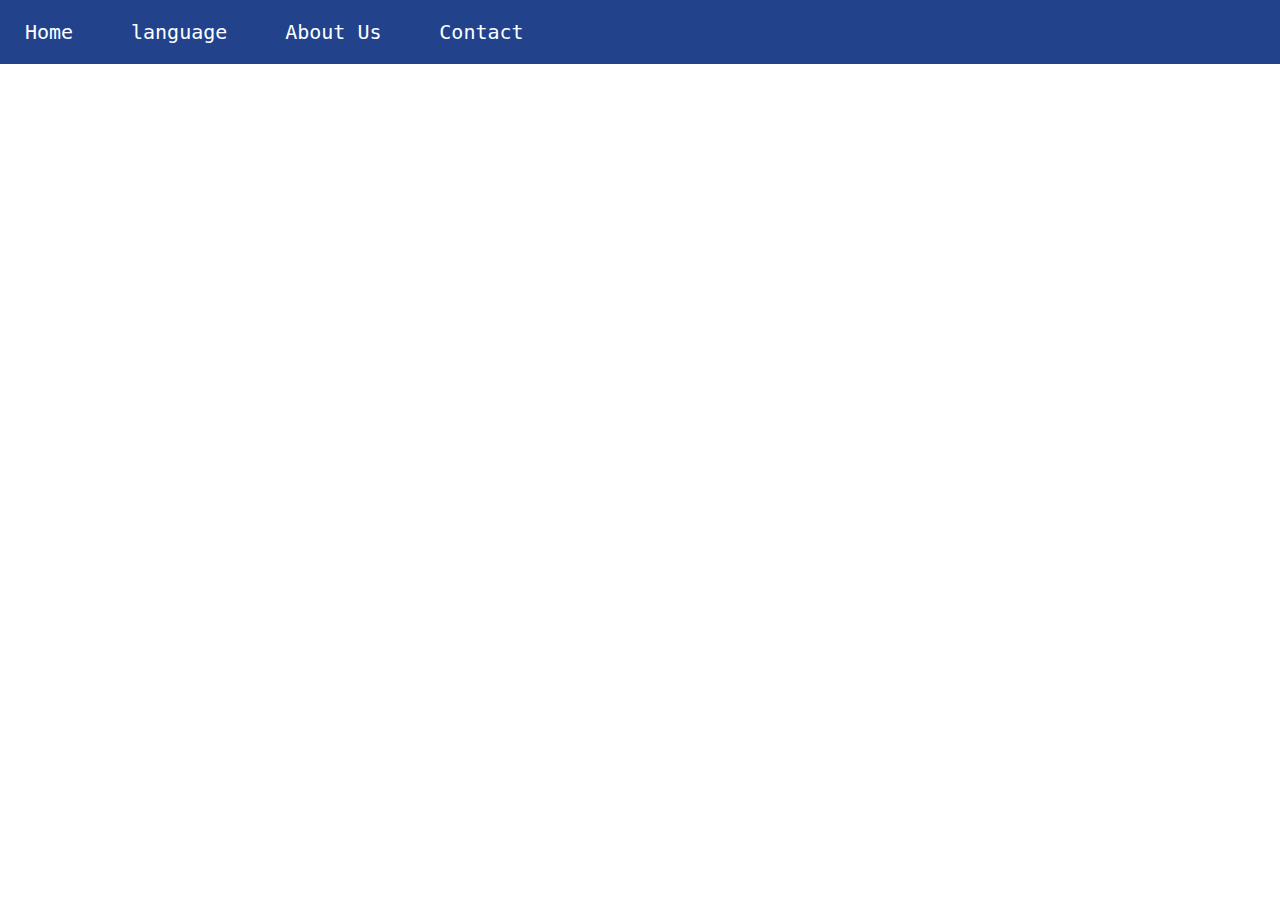
<file: practice/sliding nav/index.html>
<!DOCTYPE html>
<html lang="en">
<head>
    <meta charset="UTF-8">
    <meta name="viewport" content="width=device-width, initial-scale=1.0">
    <title>Document</title>
    <link rel="stylesheet" href="style.css">
</head>
<body>
    <ul>
        <li><a href="#">Home</a></li>
        <li>
            <a href="#">language</a>
            <ul class="dropdown">
                <li><a href="#">HTML</a></li>
                <li><a href="#">CSS</a></li>
                <li><a href="#">JavaScript</a></li>
                <li><a href="#">SQL</a></li>
            </ul>
            
        </li>
    
        <li><a href="#">About Us</a></li>
        <li><a href="#">Contact</a></li>
    
    </ul>

</body>
</html>
</file>
<file: practice/sliding nav/style.css>
*{
    margin: 0;
    padding: 0;
    box-sizing: border-box;
    font-family: monospace;
}


ul{
    list-style: none;
    background-color: #22438c;
}

ul li{
    
    display: inline-block;
    position: relative;
}

ul li a{
 color: white;   
 text-decoration: none;
 padding: 20px 25px;
 display: block;
 font-size: 20px;
}


ul li ul.dropdown li{
    display: block;
}

ul li ul.dropdown{
    width: 100%;
    background-color: #22438c;
    position: absolute;
    display: none;
    z-index: 999;
}


ul li a.hover{
    background-color: #112C66;

}

ul li:hover ul.dropdown{
    display: block;
    
}
</file>
